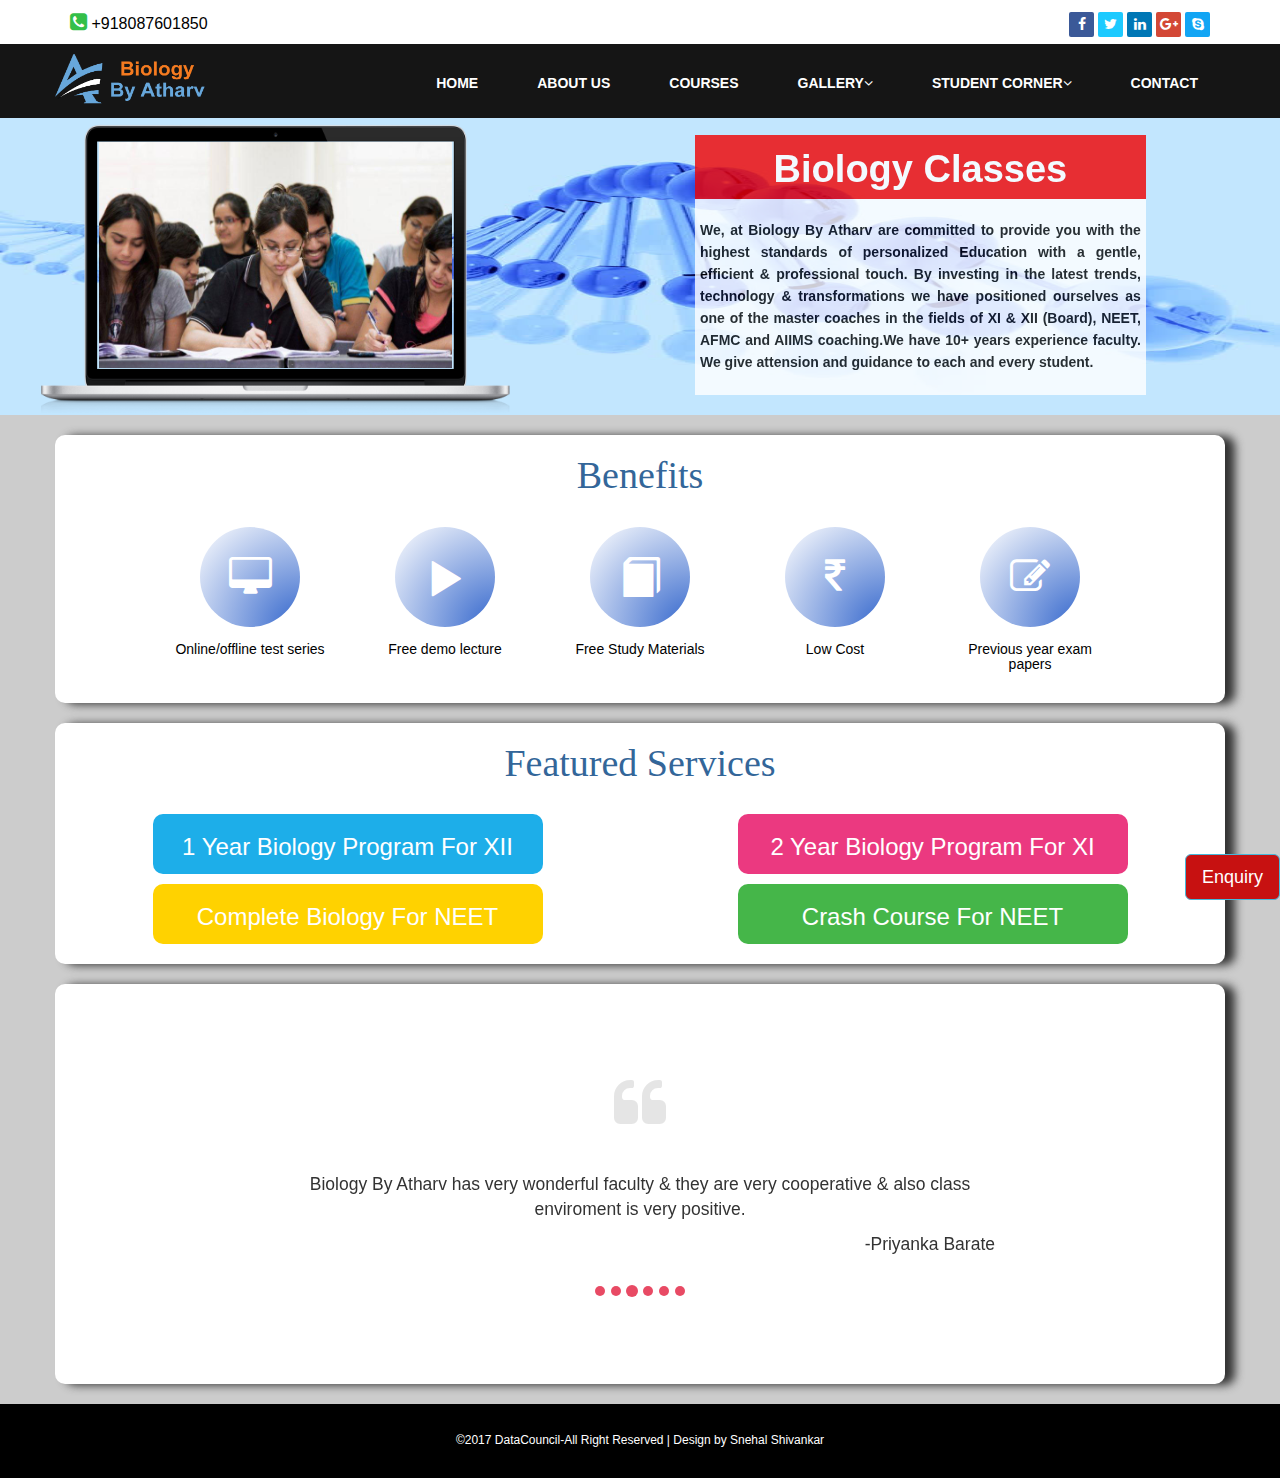
<file: index.html>
<!DOCTYPE html>
<html lang="en">
<head>
    
    
    
    <meta charset="utf-8">
    <meta name="description" content="NEET Biology Classes in Pune">
    <meta name="keywords" content="NEET, Biology, NEET classes in Pune, Best NEET classes in Pune,best neet coaching in India,12th science classes in pune,IIT jee, biology classes, biology classes in Pune,biology classes for neet, biology classes in kothrud,biology classes in karvenagar, biology classes in warje">
    <meta name="author" content="Snehal Shivankar">
    <meta name="viewport" content="width=device-width, initial-scale=1.0">
    
    
    
       <script src="https://ajax.googleapis.com/ajax/libs/jquery/3.2.1/jquery.min.js"></script>
     <script src="js/jquery-3.2.1.min.js"></script>
    
         <script src="js/bootstrap.min.js"></script>
   
    
 
    
    <link href="css/animate.min.css" rel="stylesheet">
    <script src="js/wow.js" type="text/javascript"></script>
    <script src="news.js.download" type="text/javascript"></script>
    
    
      
    
    
    
    <script>
    new WOW().init();
       
       $(function(){
  $("#header").load("header.html"); 
    $("#footer").load("footer.php"); 
  
});
    
    
    $(document).ready(function(){
			$('.tab_content ul').totemticker({
				row_height	:	'114px',
				next		:	'#ticker-next',
				previous	:	'#ticker-previous',
				stop		:	'#stop',
				start		:	'#start',
				mousestop	:	true,
				speed 		:	800,
                stopmouse	:	true,
			});
		});

$(document).ready(function(){
			$('.kw ul').totemticker({
				row_height	:	'280px',
				next		:	'#ticker-next',
				previous	:	'#ticker-previous',
				stop		:	'#stop',
				start		:	'#start',
				mousestop	:	true,
				speed 		:	800,
				interval	:	5000,
                stopmouse	:	true,
                
			});
		});
    
</script>
    
       
    <link href="css/bootstrap.min.css" rel="stylesheet">
    <link href="css/mystyle.css" rel="stylesheet">
   
 

    
<style>
.mySlides {display:none;
    height: 226px;}

</style>
    
    
    
  <meta name="google-site-verification" content="EuPQdGoJwHeLOoYFPlSO5xxCFGD9VqarzdTiAEDo59A" />
    <title>Biology Classes in Pune</title>  
      
</head>

<body>

    <header id="header" ></header>
    
    <!--.....................................corosal.................................-->
      

    <div class="container-fluid banner" style="background-image:url(img/back.jpg); background-size:100% 100%;" >
     
      <div class="rtbanner col-sm-5">
            <div class="rt" style="background-image:url(images/mac-laptop.png); background-size:100% 100%;">
             
                    <div class="inn" >
                        <img class="mySlides" src="img/img1.jpg" style="width:100%">
                        <img class="mySlides" src="img/im2.jpg" style="width:100%">
                        <img class="mySlides" src="img/im3.jpg" style="width:100%">
                    
                     </div>
               
          
                
            </div>
            
     
        </div>
        <div class="col-sm-5 kw-m col-lg-offset-1">
            <div class="kw">
                <ul style="overflow: hidden;">
                    
                        <li style="margin-top: 0px; background-color:white; filter: opacity(.8);-webkit-filter: opacity(.8); -moz-filter:opacity(.8); ">
                            <h2><strong>Biology Classes </strong></h2>
                            <p><b>We, at Biology By Atharv are committed to provide you with the highest standards of personalized Education with a gentle, efficient & professional touch. By investing in the latest trends, technology & transformations we have positioned ourselves as one of the master coaches in the fields of XI & XII (Board), NEET, AFMC and AIIMS coaching.We have 10+ years experience faculty. We give attension and guidance to each and every student.</b></p>
                        </li>
                    
                        <li style="margin-top: 0px; background-color:white; filter: opacity(.8);-webkit-filter: opacity(.8); -moz-filter:opacity(.8); ">
                            <h2><strong>We Believe In You</strong> </h2>
                            <p><b>We don't discriminate students just because of their grades rather we beleive if proper guidance and teaching is given and student is dedicated enough towards his/her studies then they can achive the goal they  aim for.
                            </b></p>
                        </li>
                    
                        <li style="margin-top: 0px; background-color:white; filter: opacity(.8);-webkit-filter: opacity(.8); -moz-filter:opacity(.8); ">
                            <h2><strong>Our Motivation</strong></h2>
                            <p><b>Biology By Atharv is beyond a coaching institute trying to motivate students to brighten their future. We understand parent's worries about their child's future and putting our best possible efforts to relieve parents from sleepless nights. We motivate our students every day through various activities and that is the reason behind our student's success.</b> </p>
                        </li>
                        
                        <li style="margin-top: 0px; background-color:white; filter: opacity(.8);-webkit-filter: opacity(.8); -moz-filter:opacity(.8); ">
                                <h2><strong>NEET Classes</strong></h2>
                                <p><b>Biology By Atharv is one of the best NEET coaching center in Pune. We provide special batches for the students who aim for medical. we provide all the neccessary materials & conduct regular test series.</b></p>
                        </li>
                    
                    
                        <li style="margin-top: 0px; background-color:white; filter: opacity(.8);-webkit-filter: opacity(.8); -moz-filter:opacity(.8); ">
                            <h2><strong>Crash course</strong></h2>
                            <p><b>This crash course tenure is designed as a fast pace program refresher module for revision and high-quality practice. All sessions of Crash course program will put more focus on concept revision skills. This tenure will also consist of a lot of  Periodic assessment tests to ensure continuous improvement and final success.</b></p>
                        </li>
                    
                    
                        <li style="margin-top: 0px; background-color:white; filter: opacity(.8);-webkit-filter: opacity(.8); -moz-filter:opacity(.8); ">
                            <h2><strong>Specialities</strong></h2>
                            <p><b>To deliver quality education to the students at affordable rates.<br><br>
    To formulate Perfect education programs for the students to stimulate their continuous betterment.<br><br>
    
    To organize motivating programs by incorporating the latest ideas and features to help students achieve their goals.</b></p>
                        </li>
                        
                    
                        
                </ul>
            </div>  
        </div>
     
       
        
        
    </div>


        
    
    

        
           
    
    <!--...........................Benefits...................-->
    
    <div class="container text-center mycontainer" >
        <h2  class="wow fadeInDown">Benefits</h2><br>
         <div class="row">
            <div class="col-sm-2 col-sm-offset-1  wow fadeInDown" data-wow-duration="1000ms" data-wow-delay="600ms">
                <div class="glyphicon-ring glyphicon-teal"> <i class="fa fa-desktop glyphicon-bordered"></i></div>
                <h5>Online/offline test series</h5>
            </div>
            
            <div class="col-sm-2  wow fadeInDown" data-wow-duration="1000ms" data-wow-delay="600ms">
                <div class="glyphicon-ring glyphicon-teal"><span class="glyphicon glyphicon-play glyphicon-bordered"></span></div>
                <h5>Free demo lecture</h5>
            </div>
           
        
    
            <div class="col-sm-2  wow fadeInDown" data-wow-duration="1000ms" data-wow-delay="600ms">
                <div class="glyphicon-ring glyphicon-teal"> <span class="glyphicon glyphicon-book glyphicon-bordered"></span></div>
                <h5>Free Study Materials</h5>
            </div>
            
            <div class="col-sm-2  wow fadeInDown" data-wow-duration="1000ms" data-wow-delay="600ms">
                <div class="glyphicon-ring glyphicon-teal"> <i class="fa fa-inr glyphicon-bordered"></i></div>
                <h5>Low Cost</h5>
            </div>
            
            <div class="col-sm-2  wow fadeInDown" data-wow-duration="1000ms" data-wow-delay="600ms">
                <div class="glyphicon-ring glyphicon-teal"><i class="fa fa-pencil-square-o glyphicon-bordered"></i></div>
                <h5>Previous year exam papers</h5>
            </div>
        
       
      </div>
    </div>
    
    
     <!--...........................Features...................-->
     <div class="container text-center mycontainer" >
        <h2 class="wow fadeInDown">Featured Services</h2><br>
        <div class="row">
            <div class="b-blue b-square col-sm-4 col-sm-offset-1 wow fadeInDown" data-wow-duration="1000ms" data-wow-delay="600ms">
                <h3>1 Year Biology Program For XII</h3>
            </div>
        
            <div class="b-square b-pink col-sm-4 col-sm-offset-2 wow fadeInDown" data-wow-duration="1000ms" data-wow-delay="600ms">
                <h3>2 Year Biology Program For XI</h3>
            </div>
        </div>
         
        <div class="row m">
            <div class=" b-square b-lemon col-sm-4 col-sm-offset-1 wow fadeInDown" data-wow-duration="1000ms" data-wow-delay="600ms">
                <h3>Complete Biology For NEET</h3>
            </div>
        
            <div class="b-square b-green col-sm-4 col-sm-offset-2 wow fadeInDown" data-wow-duration="1000ms" data-wow-delay="600ms">
                <h3>Crash Course For NEET</h3>
            </div>
        </div>
     
     </div>   
         

         
    <!--...........................Testimonial...................-->
     <div class="container text-center mycontainer test"  >
          <h2 class="wow fadeInDown">Student Testimonials</h2><br>
         <div class="row">
			<div class="col-md-8 col-md-offset-2">
                <div class="quote"><i class="fa fa-quote-left fa-4x"></i></div>
				<div class="carousel slide" id="fade-quote-carousel" data-ride="carousel" data-interval="3000" >
				  <!-- Carousel indicators -->
                  <ol class="carousel-indicators">
				    <li data-target="#fade-quote-carousel" data-slide-to="0"></li>
				    <li data-target="#fade-quote-carousel" data-slide-to="1"></li>
				    <li data-target="#fade-quote-carousel" data-slide-to="2" class="active"></li>
                    <li data-target="#fade-quote-carousel" data-slide-to="3"></li>
                    <li data-target="#fade-quote-carousel" data-slide-to="4"></li>
                    <li data-target="#fade-quote-carousel" data-slide-to="5"></li>
				  </ol>
				  <!-- Carousel items -->
				  <div class="carousel-inner">
				    <div class="active item">
                        
				    	<blockquote>
				    		<p>Biology By Atharv has very wonderful faculty & they are very cooperative & also class enviroment is very
                            positive.</p>
                            <p style="float:right">-Priyanka Barate</p>
				    	</blockquote>	
				    </div>
				    <div class="item">
                        
				    	<blockquote>
				    		<p>I am extremely grateful to Atharv sir for their excellent guidance & brilliant teaching which helped me in achieving success at NEET 2016.</p>
                            <p style="float:right">-Sakshi Batra</p>
				    	</blockquote>
				    </div>
				    <div class=" item">
                       
				    	<blockquote>
				    		<p>I really get motivated by the Atharv sir. The best thing is sir solved each n every problem of students. He suggested how to study n how v can do THE BEST</p>
                            <p style="float:right">-Amol Pandey</p>
				    	</blockquote>
				    </div>
                    <div class="item">
                       
    			    	<blockquote>
				    		<p>It was a great experience for me to learn in this class. Faculties here are very cordial & helped in developing my skills and boosting my confidance.</p>
                            <p style="float:right">-Yog Mahajan</p>
				    	</blockquote>
				    </div>
                    <div class="item">
                        
    			    	<blockquote>
				    		<p>I am not good in studies although after coming in Biology By Atharv for excellence I am learning new things day
                                by day for that I will thanks teachers for making studies so simple and easy.</p>
                            <p style="float:right">-Sneha Patil</p>
				    	</blockquote>
				    </div>
                    <div class="item">
                        
    			    	<blockquote>
				    		<p>I am really happy to be a part of Biology By Atharv as it has changed my attitude towards learning.I am grateful to the Biology By Atharv faculty members for giving me knowledge and support throughout the two years .</p>
                            <p style="float:right">-Pooja Patel</p>
				    	</blockquote>
				    </div>
				  </div>
				</div>
			</div>							
		</div>
         
       
     </div>
         
     <!--...........................footer..................-->
    <footer id="footer"></footer>
         

         
        
             
             

    
    
    
    
   <!--laptop slider-->
    <script>
var myIndex = 0;
carousel();

function carousel() {
    var i;
    var x = document.getElementsByClassName("mySlides");
    for (i = 0; i < x.length; i++) {
       x[i].style.display = "none";  
    }
    myIndex++;
    if (myIndex > x.length) {myIndex = 1}    
    x[myIndex-1].style.display = "block";  
    setTimeout(carousel, 2000); // Change image every 2 seconds
}
</script>
                       
     


    
   

    </body>
</html>
</file>
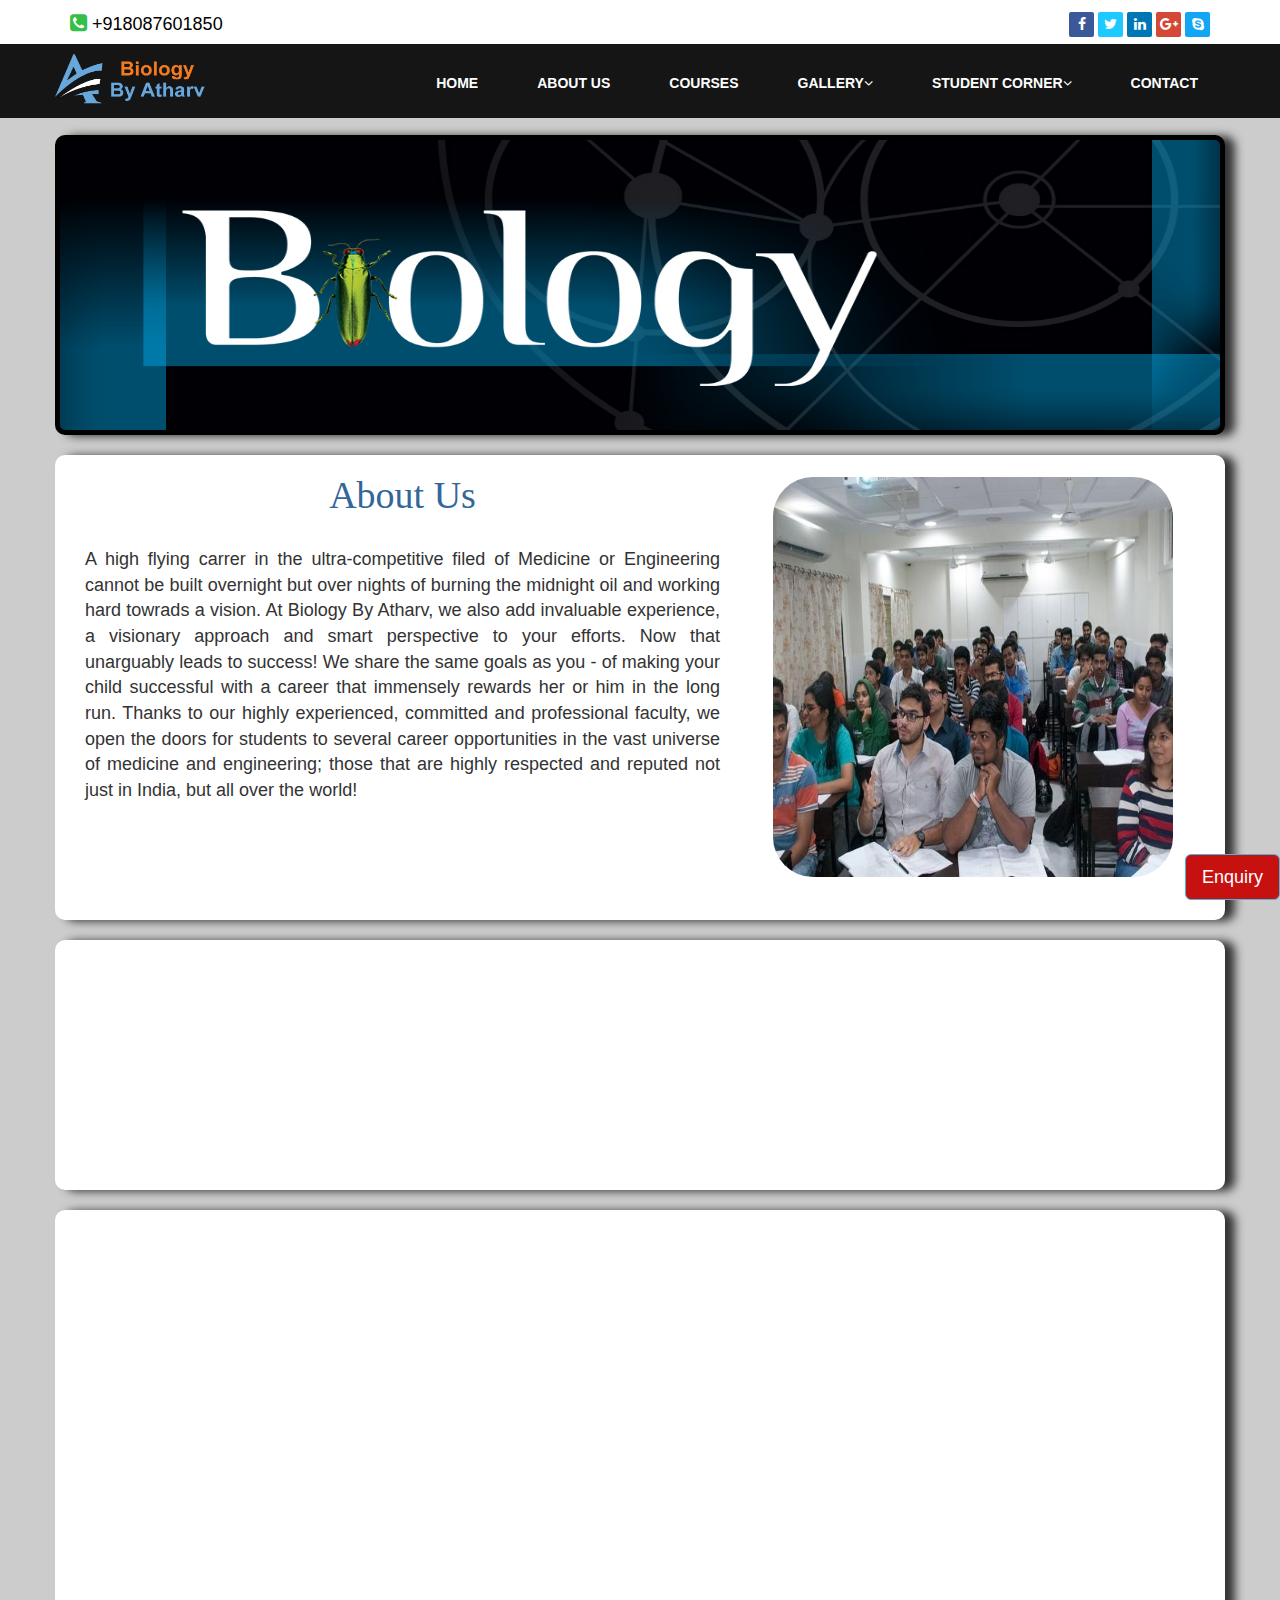
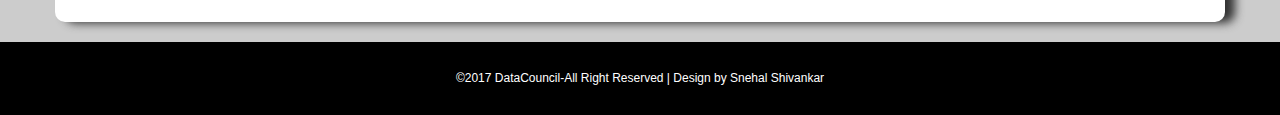
<file: biology-classes-about-us.html>
<!DOCTYPE html>
<html lang="en">
<head>
    
     
    <meta charset="utf-8">
    <meta name="description" content="NEET Biology Classes in Pune">
    <meta name="keywords" content="NEET, Biology, NEET classes in Pune, Best NEET classes in Pune,best neet coaching in India,12th science classes in pune,IIT jee, biology classes, biology classes in Pune,biology classes for neet, biology classes in kothrud,biology classes in karvenagar, biology classes in warje">
    <meta name="author" content="Snehal Shivankar">
    <meta name="viewport" content="width=device-width, initial-scale=1.0">
    
    
      
     <link href="css/bootstrap.min.css" rel="stylesheet">
    <link href="css/mystyle.css" rel="stylesheet">
    
     
    
    <script src="https://ajax.googleapis.com/ajax/libs/jquery/3.2.1/jquery.min.js"></script>
    
     <script src="js/bootstrap.min.js"></script>
    
     
    
    <link href="css/animate.min.css" rel="stylesheet">
    <script src="js/wow.js" type="text/javascript"></script>
    <link rel="stylesheet" href="css/prettyPhoto.css">

     <script src="news.js.download" type="text/javascript"></script>
    
    <style>
        .mycontainer{
    margin-top:20px;
    padding-bottom: 20px;
    background-color:white;
    border-radius: 10px;
    box-shadow: 10px 1px 10px;
}
        p{
            margin-left:5%; margin-right:5%; text-align:justify;font-size:18px;
        }
        

        
    </style>
   
<script>
              new WOW().init();
$(function(){
  $("#header").load("header.html"); 
    $("#footer").load("footer.php"); 
  
});
               
$(document).ready(function(){
			$('.tab_content ul').totemticker({
				row_height	:	'114px',
				next		:	'#ticker-next',
				previous	:	'#ticker-previous',
				stop		:	'#stop',
				start		:	'#start',
				mousestop	:	true,
				speed 		:	800,
			});
		});

$(document).ready(function(){
			$('.kw ul').totemticker({
				row_height	:	'280px',
				next		:	'#ticker-next',
				previous	:	'#ticker-previous',
				stop		:	'#stop',
				start		:	'#start',
				mousestop	:	false,
				speed 		:	800,
				interval	:	500,
			});
		});

    </script>
    
    
    
    
    
<style>
.mySlides {display:none;
    height: 226px;}

</style>
    
    
  <meta name="google-site-verification" content="EuPQdGoJwHeLOoYFPlSO5xxCFGD9VqarzdTiAEDo59A" />
    <title>Biology Classes in Karvenagar</title>  
  
      
</head>

<body>

    <header id="header" >
        <meta charset="utf-8">
  <meta name="viewport" content="width=device-width, initial-scale=1">
    
    
    
    
    </header>
    
      <div class="container mycontainer" style="background-image:url(img/about.jpeg);background-size:100% 100%; height:300px; margin-top:20px;border:5px solid black; " >
    
            
    
    
      </div>
    
    
    
    
  
    
    
    <!--...........................About Us...................-->

    
    
     <div class="container text-center mycontainer "  >
         <div class="col-sm-7">
        <h2  class="wow fadeInDown">About Us</h2><br>
         <p class="wow fadeInDown" data-wow-duration="1000ms" data-wow-delay="1000ms" >A high flying carrer in the ultra-competitive filed of Medicine or Engineering cannot be built overnight but over nights of burning the midnight oil and working hard towrads a vision. At Biology By Atharv, we also add invaluable experience, a visionary approach and smart perspective to your efforts. Now that unarguably leads to success!
We share the same goals as you - of making your child successful with a career that immensely rewards her or him in the long run. Thanks to our highly experienced, committed and professional faculty, we open the doors for students to several career opportunities in the vast universe of medicine and engineering; those that are highly respected and reputed not just in India, but all over the world! </p>
        
       </div>
         <div class="col-sm-5">
             
             <img src="img/photo/006.jpg" style="width:400px; height:400px; margin:5%;border-radius:40px;" class="wow fadeInRight" data-wow-duration="1000ms" data-wow-delay="1000ms">
         
         
         
         </div>
      
    </div>
    
    
    
    
     <!--...........................Vision...................-->

    
    
     <div class="container text-center mycontainer" >
         <div class="myleft col-sm-6" >
        <h2  class="wow fadeInDown">Our Vision</h2><br>
         <p class="wow fadeInDown" data-wow-duration="1000ms" data-wow-delay="1000ms">We nurture the great vision of becoming India's most recognized and premier institute of learning in our chosen fields. We aim to break the conventional barriers to learning by offering innovative, inspiring, qualitative and immensely cost-effective education to one and all.  </p>
        
       </div>
          <!--...........................Mission...................-->
         
        <div class="myrt col-sm-offset-1">
            <h2  class="wow fadeInDown" data-wow-delay="1500ms" >Our Mission</h2><br>
         <p class="wow fadeInDown" data-wow-duration="1000ms" data-wow-delay="2000ms">Our single-minded focus and mission is all about creating successful professionals in Medicine. We also want them to embark upon an illustrious journey with their technological innovations and define the future of our nation.</p>
            
        </div>
        
      
    </div>
    
    
    
    <!--.................teaching methodology for neet................-->
    
    
       
     <div class="container text-center mycontainer" >
         <h2  class="wow fadeInDown"  data-wow-delay="2100ms">Our Teaching Methodology</h2><br>
        
         <div class="myleft col-sm-6"  >
            <div class="wow fadeInDown" data-wow-delay="2200ms" style="border:5px solid yellow;border-radius:20px; height:300px;" >
                <h3  style="text-align:left;margin-left:5%;color:green;">For 12<sup>th</sup> Board</h3><br>
                    <ul type= "disc" style="font-size:18px; text-align:left;">
                        <li>Complete coverage of Biology Board Syllabus.</li>
                        <li>Comprehensive study material as per the Board of student's school/junior college .</li>
                        <li>CBSE,State Board textbook discussion.</li>
                        <li>Focus on techniqes to attempt board test paper in a systematic way.</li>
                        <li>Regular lectures and doubt sessions.</li>
                    </ul>
            </div>
        </div>
          
        <div class="myrt col-sm-6 ">
            <div class="wow fadeInDown" style="border:5px solid yellow;border-radius:20px; height:300px;" data-wow-delay="2400ms" >
                <h3  style="text-align:left;margin-left:5%;color:green;">For NEET</h3><br>
                     <ul type= "disc" style="font-size:18px; text-align:left;">
                        <li>Concept building through theory and illustration.</li>
                        <li>Individual problem solving sessions.</li>
                        <li>Daily practice problem sheets.</li>
                        <li>Balancing Boards and NEET studies.</li>
                        <li>Smaller batch size of 15-20 students.</li>
                    </ul>
            </div>
        </div>
        
      
    </div>
    
    

    

    
    
    
    
     <!--...........................footer..................-->
    <footer id="footer"></footer>
    
    




         
         
         
         

         

    
    
                       
     


    
    
    
    
   
    


    </body>
</html>
</file>
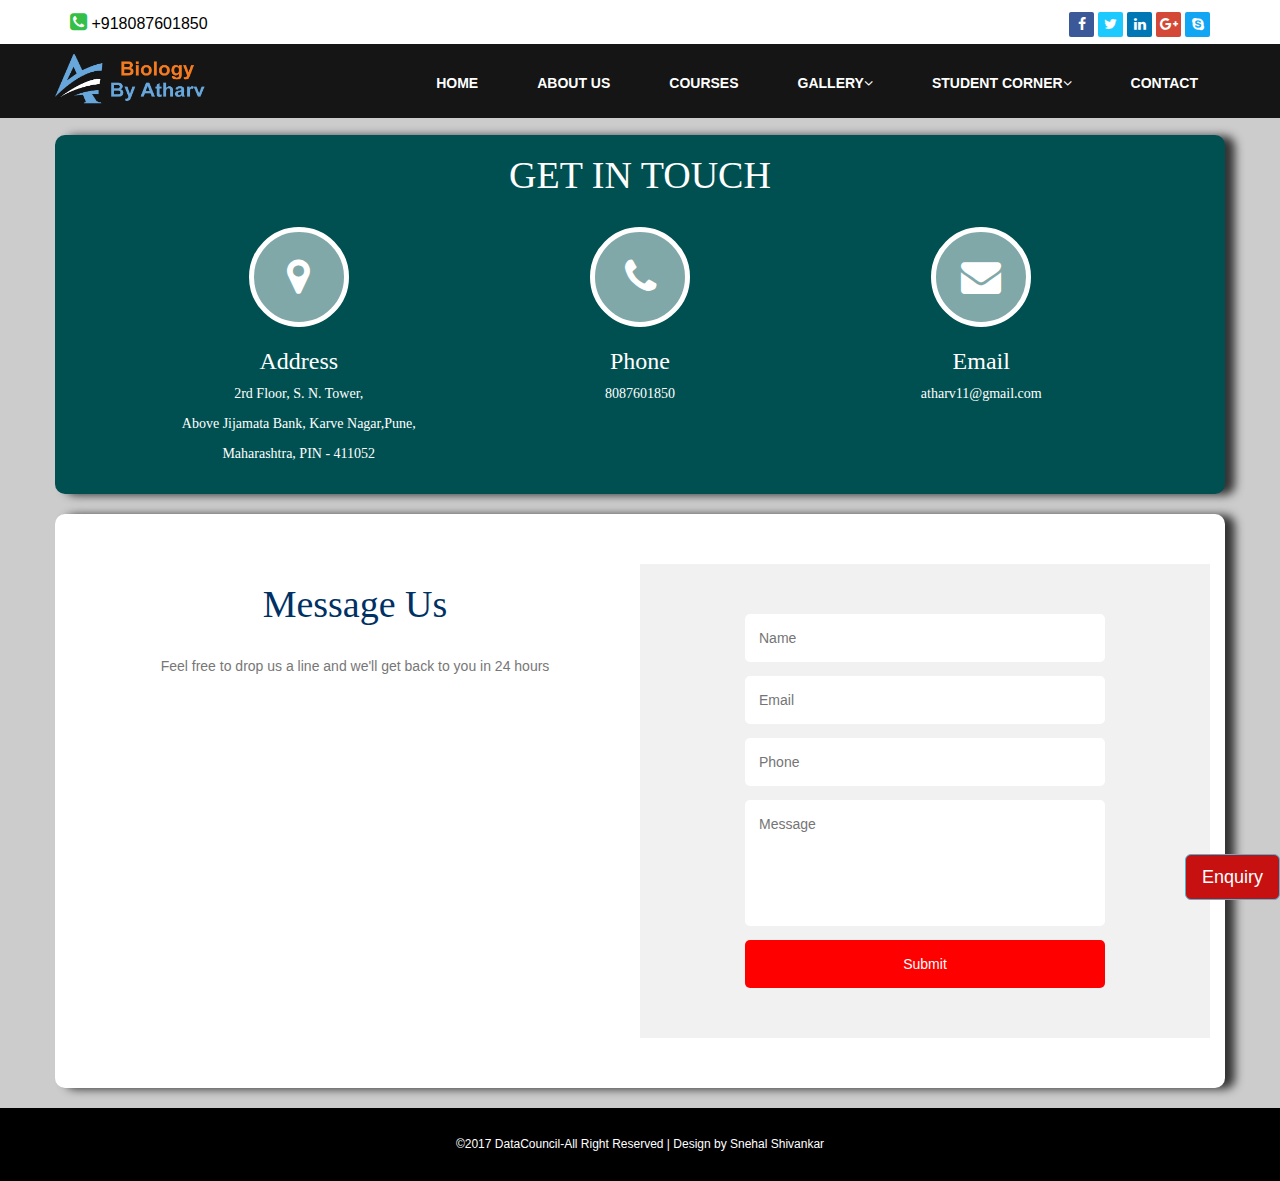
<file: biology-classes-contact-us.html>
<!DOCTYPE html>
<html lang="en">
<head>
    
    <meta charset="utf-8">
    <meta name="description" content="NEET Biology Classes in Pune">
    <meta name="keywords" content="NEET, Biology, NEET classes in Pune, Best NEET classes in Pune,best neet coaching in India,12th science classes in pune,IIT jee, biology classes, biology classes in Pune,biology classes for neet, biology classes in kothrud,biology classes in karvenagar, biology classes in warje">
    <meta name="author" content="Snehal Shivankar">
    <meta name="viewport" content="width=device-width, initial-scale=1.0"> 
    
        <link href="css/bootstrap.min.css" rel="stylesheet">
        <link href="css/mystyle.css" rel="stylesheet">
    
        <script src="https://ajax.googleapis.com/ajax/libs/jquery/3.2.1/jquery.min.js"></script>
        <script src="js/jquery-3.2.1.min.js"></script>
    
        <script src="js/bootstrap.min.js"></script>
       
    
 
    
    <link href="css/animate.min.css" rel="stylesheet">
    <link href="css/font-awesome.min.css">
    <script src="js/wow.js" type="text/javascript"></script>
    <script src="news.js.download" type="text/javascript"></script>
    
    
    
    
    
    
    <script>
    new WOW().init();
       
       $(function(){
  $("#header").load("header.html"); 
    $("#footer").load("footer.php"); 
  
});
    
    
    
</script>
    
       
    
   
 

    
<style>
.mySlides {display:none;
    height: 226px;}
    
    
</style>
    
    
    
 <meta name="google-site-verification" content="EuPQdGoJwHeLOoYFPlSO5xxCFGD9VqarzdTiAEDo59A" />
    <title>Biology Classes in Kothrud</title>   
      
</head>

<body>

    <header id="header" ></header>
    
    
    <!--..............................banner.................................-->
    
  
    <!--...........................Get in touch...................-->
    
    <div class="container text-center contactcontainer" >
        <h2  class="gfont wow fadeInDown">GET IN TOUCH</h2><br>
         <div class="row">
            <div class="col-sm-3 col-sm-offset-1 wow fadeInDown" data-wow-duration="1000ms" data-wow-delay="600ms">
                <div class="glyphicon-ring-color glyphicon-pink"> <i class="fa fa-map-marker glyphicon-bordered-color" ></i></div>
                <h3 class="gfont wow fadeInDown" data-wow-duration="1000ms" data-wow-delay="700ms">Address</h3>
                <p class="gfont wow fadeInDown" data-wow-duration="1000ms" data-wow-delay="700ms">2rd Floor, S. N. Tower,</p> 
                <p class="gfont wow fadeInDown" data-wow-duration="1000ms" data-wow-delay="700ms">Above Jijamata Bank, Karve Nagar,Pune,</p>
                 <p class="gfont wow fadeInDown" data-wow-duration="1000ms" data-wow-delay="700ms">Maharashtra, PIN - 411052</p>
            </div>
            
            <div class="col-sm-4 wow fadeInDown" data-wow-duration="1000ms" data-wow-delay="600ms">
                <div class="glyphicon-ring-color glyphicon-green"><span class="fa fa-phone glyphicon-bordered-color"></span></div>
                  <h3 class="gfont wow fadeInDown" data-wow-duration="1000ms" data-wow-delay="700ms">Phone</h3>
                   <p class="gfont wow fadeInDown" data-wow-duration="1000ms" data-wow-delay="700ms">8087601850</p>
            </div>
             
             <div class="col-sm-3 wow fadeInDown" data-wow-duration="1000ms" data-wow-delay="600ms">
                <div class="glyphicon-ring-color glyphicon-yellow"><span class="fa fa-envelope glyphicon-bordered-color"></span></div>
                  <h3 class="gfont wow fadeInDown" data-wow-duration="1000ms" data-wow-delay="700ms">Email</h3>
                  <p class="gfont wow fadeInDown" data-wow-duration="1000ms" data-wow-delay="700ms">atharv11@gmail.com</p>
                 
                 
            </div>
         </div>
        
    </div>
    
    
    <!--...........................Message Us...................-->
    
    <div class="container text-center mycontainer ">
        <div style="margin-top:50px;">
            <div class="col-sm-6">
                <h2  class="wow fadeInDown" style="color:#003164;" data-wow-delay="700ms">Message Us</h2><br>
                <p class="wow fadeInDown" data-wow-duration="1000ms" data-wow-delay="1000ms" style="color:#777777;">Feel free to drop us a line and we'll get back to you in 24 hours</p>
                <div style="margin-top:45px;" class="wow slideInLeft" data-wow-duration="1000ms" data-wow-delay="100ms">
                <iframe src="https://www.google.com/maps/embed?pb=!1m18!1m12!1m3!1d3783.9164337233033!2d73.818708314378!3d18.4874440750128!2m3!1f0!2f0!3f0!3m2!1i1024!2i768!4f13.1!3m3!1m2!1s0x3bc2bfe7240fb59f%3A0x8d269cc1f63f967f!2sNEET+BIOLOGY+CLASSES+PUNE!5e0!3m2!1sen!2sin!4v1495897985953" width="100%" height="320px;" frameborder="0" style="border:0" allowfullscreen></iframe> 
                    
                    
                </div>
                
            </div>
            <div class="cf col-sm-6 wow slideInRight" data-wow-duration="1000ms" data-wow-delay="700ms">
                <form name="myform" action="mail.php"n method="post" class="col-sm-offset-2 " onsubmit="return dn()">
                    <div class="fd">
                        <input id="Name" type="text" name="cname" autocomplete="off" Placeholder="Name" required>
                        <input   id="Email" type="email" type="text" name="cemail" autocomplete="off" Placeholder="Email" required>
                        
                        <input id="Phone" pattern="[7-9]{1}[0-9]{9}"  type="text" name="cphone" autocomplete="off" Placeholder="Phone"  maxlength="10" onkeypress='return event.charCode >= 48 && event.charCode <= 57' required>
                    
                        <textarea name="cmsg" Placeholder="Message"></textarea>
                    </div>  
                    <input type="submit" value="Submit" id="input-submit" >
                   
                </form>
                
                
                    
                              
                                  
                                    
                         
               
            </div>
        </div>
        
    </div>
    

         
     <!--...........................footer..................-->
    <footer id="footer"></footer>
         

         
        
      <script>
function dn() {

    
     var name = document.getElementById("Name").value;
   
    if(name == "" ){
        alert("All fields are required!");
        return false;
    }

    else {
        alert("Thank you! Your message has been sent successfully.");
    }
}
</script>       
             

     
    
   
    
   
    
   

    </body>
</html>
</file>
<file: css/mystyle.css>
body{
    margin:0px;
    background-color:#CCCCCC;
     padding-top: 115px; 
}

@media screen and (min-width: 768px) and (max-width:991px) {
 body{
  
    padding-top:230px; 
}


}


/*.....................topbar......................*/
.fa-phone-square{
    color:#34bf49;
    font-size: 20px;
}



.top-bar {
  padding: 10px 0;
  background:white;//#CCCCCC;//#191919;//black;//
  border-bottom: 1px solid #222;
  line-height: 28px;
   
}

.top-number{
  color: #000;
    font-size: 16px;
}

@media screen and (max-width: 550px) and (min-width: 280px) {
    
    .fa-phone-square{
    font-size: 16px;
     }
   .top-number{
    font-size: 13px;
   }
}

.top-number p{
  margin: 0
}

.social{
  text-align: right;
}

.social-share{
 display: inline-block;
 list-style: none;
 padding: 0;
 margin: 0;
}

ul.social-share li {
  display: inline-block;
}

ul.social-share li a {
  display: inline-block;
  color: #fff;
  
  width: 25px;
  height: 25px;
  line-height: 25px;
  text-align: center;
  border-radius: 2px;
}

@media screen and (max-width: 550px) and (min-width: 280px) {
    
  ul.social-share li a {
  
  width: 18px;
  height: 18px;
 
}

}




ul.social-share li .a1{
    background:#3b5998;
}
ul.social-share li .a2{
    background:#1dcaff;
}
ul.social-share li .a3{
    background:#0077B5;
}
ul.social-share li .a4{
    background:#D34836;
}
ul.social-share li .a5{
    background:#12A5F4;
}
ul.social-share li a:hover {
  background: gray;
  color: #fff;
}



.navbar-brand {
  padding: 0;
  margin:0;
}

.navbar {
     
  border-radius: 0;
  margin-bottom: 0;
  background:#151515;//#3b5998; //
 // padding: 15px 0;
  padding-bottom: 0;
   
}
.abc{
    top:44px;
   
}
.navbar-right {
    margin-top: 10px;
}




 .navbar-nav{
  margin-top: 12px;
 }

.navbar-nav>li{
  margin-left: 35px;
  padding-bottom: 18px;
}

.navbar-inverse .navbar-nav > li > a {
  padding: 5px 12px;
  margin: 0;
  border-radius: 3px;
  color: #fff;
  text-transform: uppercase;
  line-height: 24px;
  display: inline-block;
     font-weight: 900;
}

.navbar-inverse .navbar-nav > li > a:hover{
	background-color:skyblue;
    border-radius: 50px;
  //color: #fff;
    
    
}

.navbar-inverse {
  border: none;
}


.navbar-inverse .navbar-nav > .active > a,
.navbar-inverse .navbar-nav > .active > a:hover,
.navbar-inverse .navbar-nav > .active > a:focus,
.navbar-inverse .navbar-nav > .open > a,
.navbar-inverse .navbar-nav > .open > a:hover,
.navbar-inverse .navbar-nav > .open > a:focus {
  background-color: skyblue;
    border-radius: 50px;
  color: #fff;
}

.navbar-inverse .navbar-nav .dropdown-menu {
  background-color: rgba(0,0,0,.85);
  -webkit-box-shadow: 0 3px 8px rgba(0, 0, 0, 0.125);
  -moz-box-shadow: 0 3px 8px rgba(0, 0, 0, 0.125);
  box-shadow: 0 3px 8px rgba(0, 0, 0, 0.125);
  border: 0;
  padding: 0;
  margin-top: 0;
  border-top: 0;
  border-radius: 0;
  left: 0;
    text-transform: uppercase;
     
}
.navbar-inverse .navbar-nav .stud{
    width:400px;
}

.navbar-inverse .navbar-nav .dropdown-menu:before{
  position: absolute;
  top:0;
}

.navbar-inverse .navbar-nav .dropdown-menu > li > a {
  padding: 8px 15px;
  color: #fff;font-weight: 900;
}





.dropdown:hover .dropdown-menu {
    display: block;
}

/*
@media screen and (min-width: 320px) and (max-width:767px){
    .dropdown:hover .dropdown-menu {
    display: none;
}
 .navbar-inverse .navbar-nav .dropdown-menu {
    display: block !important;
}
    
    
    
}   */






.navbar-inverse .navbar-nav .dropdown-menu > li:hover > a,
.navbar-inverse .navbar-nav .dropdown-menu > li:focus > a,
.navbar-inverse .navbar-nav .dropdown-menu > li.active > a {
  background-color:skyblue;
  border-radius: 50px;
  color: #fff;
}



.navbar-inverse .navbar-nav .dropdown-menu > li.divider {
  background-color: transparent;
}

.navbar-inverse .navbar-collapse,
.navbar-inverse .navbar-form {
  border-top: 0;
  padding-bottom: 0;
}

    
    
    
    
    
/*..........................corosal.......................*/
    

.banner{
    height: auto;
    width: 100%;
    
 
}


.kw_m{    
    padding:20px 0 0 20px;
    
}





.kw{width:100%;  height:280px; overflow:hidden;}


.kw ul{
    list-style: none;
    
    
}

.kw ul li{ height:300px;text-align: center; 
   }

@media screen and (max-width: 960px) and (min-width: 280px) {
    
   .kw{width:100%;  height:520px; overflow:hidden;margin-bottom: 10px; margin-left:-20px;}  
    .kw ul li{width:100%;  height:510px;background: rgb(255, 255, 255,0.8);text-align: center; }
   // padding:20px 0 20px 0px;// T R B L
    
}



.kw ul li h2{font-family:Arial, Helvetica, sans-serif; font-size:38px; color:#fff; font-weight:normal; padding:14px 0 8px 0;background:#f00000; }



.kw ul li h3{ font-family:Arial, Helvetica, sans-serif; font-size:16px; font-weight:bold; color:#404040; line-height:22px;}



.kw ul li p{ font-size:14px; line-height:22px; 
    color:#000000; padding:10px 0 11px 0; margin: 5px; text-align: justify;}//#eb3980; 



.kw ul li a{ font-size:12px; font-weight:bold; color:#FFF; display:block; background-color:#255382; width:50px; height:24px; text-align:center; line-height:24px;}



.kw ul li a:hover{background-color:#143f6a;}

.rt{
 height: 300px;
width:100%;
  }


.inn{
   height: 226px;
   width: 72%;
 //background-color: bisque;
    position: relative;
    left:14%;
    top:9%;
}

/*.................container............................*/

.mycontainer{
    margin-top:20px;
    padding-bottom: 20px;
    background-color:white;
    border-radius: 10px;
    box-shadow: 10px 1px 10px;
}



/*..................benefits......................*/



.glyphicon-ring {
  width: 100px;
  height: 100px;
  border-radius: 50%;
  color: white;
  display: inline-table;
  text-align: center;
}

.glyphicon-ring .glyphicon-bordered {
  font-size: 20px;
  vertical-align: middle;
  display: table-cell;
    
}
/**WITH AN ADDED BACKGROUND COLOR**/
h5{
    color: black;
}

h2{
   font-family: 'Tangerine', serif;font-size:38px; color:#336699; font-weight:normal;
}

.glyphicon.glyphicon-book, .fa.fa-inr, .glyphicon.glyphicon-play{
    font-size: 40px;
}
.fa.fa-pencil-square-o, .fa.fa-desktop{
    font-size: 40px;
}



.glyphicon-teal {
   background: radial-gradient(circle at 100px 100px, #3366CC, #fff);//background-color:lightcoral;
  color: white;
}
.glyphicon-teal:hover {
   background:radial-gradient(circle at 100px 100px, lightcoral, #fff);//background-color:lightcoral;
    
}

/*..................features......................*/


.b-blue {
    background-color:#1daee9;
}
.b-pink{
     background-color:#eb3980;
}
.b-lemon{
     background-color:#ffd200;
}
.b-green{
    background-color: #45b649;
}
.b-square{
    height: 60px;
     border-radius: 10px;
    box-shadow: 10px 1px 10px;
    color: white;
     font-family:"Open Sans",sans-serif;
    
   
}
.b-blue:hover, .b-pink:hover{
    background-color: #5bd5a0;   
    
}

.m{
    margin-top: 10px;
}


/*........................ Testinomial.............................*/


.test{
    
    height: 400px;
}

  @media screen and (max-width: 960px) and (min-width: 280px) {
         .test{
    
    height: 500px;
           }

        }
    

.quote {
    color: rgba(0,0,0,.1);
    text-align: center;
    margin-bottom: 30px;
}

/*-------------------------------*/
/*    Carousel Fade Transition   */
/*-------------------------------*/

#fade-quote-carousel.carousel {
  padding-bottom: 60px;
}
#fade-quote-carousel.carousel .carousel-inner .item {
  opacity: 0;
  -webkit-transition-property: opacity;
      -ms-transition-property: opacity;
          transition-property: opacity;
}
#fade-quote-carousel.carousel .carousel-inner .active {
  opacity: 1;
  -webkit-transition-property: opacity;
   
      -ms-transition-property: opacity;
          transition-property: opacity;
}
#fade-quote-carousel.carousel .carousel-indicators {
  bottom: 10px;
}
#fade-quote-carousel.carousel .carousel-indicators > li {
  background-color: #e84a64;
  border: none;
}
#fade-quote-carousel blockquote {
    text-align: center;
    border: none;
}
#fade-quote-carousel .profile-circle {
    width: 100px;
    height: 100px;
    margin: 0 auto;
    border-radius: 100px;
}







/* Slick Slider */


 
h1 {
 
 width: 100%;
  text-align: center;
  margin-top:50px;
  color:hsla(360, 45%, 95%, .9);
 
  letter-spacing: .8em;
  font-size:2.5vw;
  font-weight: normal;
  opacity: .2;
  text-transform: uppercase;
  text-shadow: hsla(0, 45%, 5%, .3) 0 0 1px, hsla(360, 55%, 95%, .3) 0 -1px 2px,  hsla(0, 45%, 5%, .3) 0 -1px 2px, hsla(360, 55%, 95%, .3) 0 20px 15px;
  
}
section {
	width: 80%;
    margin: 70px auto;
   
}

/* Simple Slider */
.white-back{
	box-shadow: 0 2px 5px rgba(0,0,0,0.2);
	background-color: #ccffcc
}
.simple blockquote p {
	border-top: 1px solid #ccc;
	border-bottom: 1px solid #ccc;
	color: black;
	padding: 25px;
	font-size: 1.25em;
	font-style: italic;
	text-align: center;
}
.simple cite {
	font-size: 1em;
	float: right;
	font-style: normal;
	color: #1e528e;
}
.simple cite a {
	color: #2d91c2;
	font-style: italic;
	text-decoration: none;
	font-size:.85em;
}
.simple cite a:hover {
	color: #00B4CC;
}

/*..............footer...................*/
.my_button { position: fixed; bottom: 0px; right: 0px; }
.my_button {
   background-color: #c71111;
}





/*.....................................................................................................................................................................................................Contact...................................................................................................................................................................................................................................*/


.glyphicon-pink{
   background-color: rgba(255,255,255,0.5);//#F67480;
  color: white;
}

.glyphicon-green{
   background-color: rgba(255,255,255,0.5);//#00E4AA;
  color: white;
}

.glyphicon-yellow{
   background-color:rgba(255,255,255,0.5);//#EFC84A;
  color: white;
}

.glyphicon-pink:hover {
   background:radial-gradient(circle at 100px 100px, lightcoral, #fff);//background-color:lightcoral;
    
}


.glyphicon-ring-color {
  width: 100px;
  height: 100px;
  border-radius: 50%;
    border: 5px solid white;
  color: white;
  display: inline-table;
  text-align: center;
}

.glyphicon-ring-color .glyphicon-bordered-color {
  font-size: 40px;
  vertical-align: middle;
  display: table-cell;
    
}

.contactcontainer{
    margin-top:20px;
    padding-bottom: 20px;
    background-color:#005051;
    border-radius: 10px;
    box-shadow: 10px 1px 10px;
        font-family: "Oswald";
}

.glyphicon-ring-color.h3{
    color: white;
}

.gfont{
    color: white;
}



.cf{
        background-color:#f1f1f1;
        margin-bottom: 30px;
}
@media screen and (max-width: 960px) and (min-width: 280px) {
    
   .cf{
       margin-top: 10px;
       padding-top: 5px;
       padding-bottom: 5px;
}
}


.myform {
   width: 600px;
   text-align: center;
   margin: 10px auto;
  font-family: 'Merriweather', sans-serif;
  padding: 1em;

}



.fd{
    margin-top: 50px;
   
}




  input, textarea {
      
     border:0; outline:0;
     padding: 1em;
    border-radius:5px;
     display: block;
     width: 80%;
     margin-top: 1em;
     font-family: 'Merriweather', sans-serif;
     @include box-shadow(0 1px 1px rgba(black, 0.1));
     resize: none;
    
    &:focus {
       @include box-shadow(0 0px 2px rgba($red, 1)!important);
    }
  }


  
  #input-submit {
     color: white; 
     background-color:red;
     cursor: pointer;
     margin-bottom: 50px;
    
    &:hover {
       @include box-shadow(0 1px 1px 1px rgba(#aaa, 0.6)); 
    }
  }



  
  textarea {
      height: 126px;
  }
}














@media screen and (max-width: 960px) and (min-width: 280px) {
    
 

  

    .rt{
 height: 200px;
        width:250px;

  }
    .inn, .inn img{
   height: 150px;
    }
    
   

   
}
</file>
<file: css/prettyPhoto.css>
div.pp_default .pp_top,div.pp_default .pp_top .pp_middle,div.pp_default .pp_top .pp_left,div.pp_default .pp_top .pp_right,div.pp_default .pp_bottom,div.pp_default .pp_bottom .pp_left,div.pp_default .pp_bottom .pp_middle,div.pp_default .pp_bottom .pp_right{height:13px}
div.pp_default .pp_top .pp_left{background:url(../images/prettyPhoto/default/sprite.png) -78px -93px no-repeat}
div.pp_default .pp_top .pp_middle{background:url(../images/prettyPhoto/default/sprite_x.png) top left repeat-x}
div.pp_default .pp_top .pp_right{background:url(../images/prettyPhoto/default/sprite.png) -112px -93px no-repeat}
div.pp_default .pp_content .ppt{color:#f8f8f8}
div.pp_default .pp_content_container .pp_left{background:url(../images/prettyPhoto/default/sprite_y.png) -7px 0 repeat-y;padding-left:13px}
div.pp_default .pp_content_container .pp_right{background:url(../images/prettyPhoto/default/sprite_y.png) top right repeat-y;padding-right:13px}
div.pp_default .pp_next:hover{background:url(../images/prettyPhoto/default/sprite_next.png) center right no-repeat;cursor:pointer}
div.pp_default .pp_previous:hover{background:url(../images/prettyPhoto/default/sprite_prev.png) center left no-repeat;cursor:pointer}
div.pp_default .pp_expand{background:url(../images/prettyPhoto/default/sprite.png) 0 -29px no-repeat;cursor:pointer;width:28px;height:28px}
div.pp_default .pp_expand:hover{background:url(../images/prettyPhoto/default/sprite.png) 0 -56px no-repeat;cursor:pointer}
div.pp_default .pp_contract{background:url(../images/prettyPhoto/default/sprite.png) 0 -84px no-repeat;cursor:pointer;width:28px;height:28px}
div.pp_default .pp_contract:hover{background:url(../images/prettyPhoto/default/sprite.png) 0 -113px no-repeat;cursor:pointer}
div.pp_default .pp_close{width:30px;height:30px;background:url(../images/prettyPhoto/default/sprite.png) 2px 1px no-repeat;cursor:pointer}
div.pp_default .pp_gallery ul li a{background:url(../images/prettyPhoto/default/default_thumb.png) center center #f8f8f8;border:1px solid #aaa}
div.pp_default .pp_social{margin-top:7px}
div.pp_default .pp_gallery a.pp_arrow_previous,div.pp_default .pp_gallery a.pp_arrow_next{position:static;left:auto}
div.pp_default .pp_nav .pp_play,div.pp_default .pp_nav .pp_pause{background:url(../images/prettyPhoto/default/sprite.png) -51px 1px no-repeat;height:30px;width:30px}
div.pp_default .pp_nav .pp_pause{background-position:-51px -29px}
div.pp_default a.pp_arrow_previous,div.pp_default a.pp_arrow_next{background:url(../images/prettyPhoto/default/sprite.png) -31px -3px no-repeat;height:20px;width:20px;margin:4px 0 0}
div.pp_default a.pp_arrow_next{left:52px;background-position:-82px -3px}
div.pp_default .pp_content_container .pp_details{margin-top:5px}
div.pp_default .pp_nav{clear:none;height:30px;width:110px;position:relative}
div.pp_default .pp_nav .currentTextHolder{font-family:Georgia;font-style:italic;color:#999;font-size:11px;left:75px;line-height:25px;position:absolute;top:2px;margin:0;padding:0 0 0 10px}
div.pp_default .pp_close:hover,div.pp_default .pp_nav .pp_play:hover,div.pp_default .pp_nav .pp_pause:hover,div.pp_default .pp_arrow_next:hover,div.pp_default .pp_arrow_previous:hover{opacity:0.7}
div.pp_default .pp_description{font-size:11px;font-weight:700;line-height:14px;margin:5px 50px 5px 0}
div.pp_default .pp_bottom .pp_left{background:url(../images/prettyPhoto/default/sprite.png) -78px -127px no-repeat}
div.pp_default .pp_bottom .pp_middle{background:url(../images/prettyPhoto/default/sprite_x.png) bottom left repeat-x}
div.pp_default .pp_bottom .pp_right{background:url(../images/prettyPhoto/default/sprite.png) -112px -127px no-repeat}
div.pp_default .pp_loaderIcon{background:url(../images/prettyPhoto/default/loader.gif) center center no-repeat}
div.light_rounded .pp_top .pp_left{background:url(../images/prettyPhoto/light_rounded/sprite.png) -88px -53px no-repeat}
div.light_rounded .pp_top .pp_right{background:url(../images/prettyPhoto/light_rounded/sprite.png) -110px -53px no-repeat}
div.light_rounded .pp_next:hover{background:url(../images/prettyPhoto/light_rounded/btnNext.png) center right no-repeat;cursor:pointer}
div.light_rounded .pp_previous:hover{background:url(../images/prettyPhoto/light_rounded/btnPrevious.png) center left no-repeat;cursor:pointer}
div.light_rounded .pp_expand{background:url(../images/prettyPhoto/light_rounded/sprite.png) -31px -26px no-repeat;cursor:pointer}
div.light_rounded .pp_expand:hover{background:url(../images/prettyPhoto/light_rounded/sprite.png) -31px -47px no-repeat;cursor:pointer}
div.light_rounded .pp_contract{background:url(../images/prettyPhoto/light_rounded/sprite.png) 0 -26px no-repeat;cursor:pointer}
div.light_rounded .pp_contract:hover{background:url(../images/prettyPhoto/light_rounded/sprite.png) 0 -47px no-repeat;cursor:pointer}
div.light_rounded .pp_close{width:75px;height:22px;background:url(../images/prettyPhoto/light_rounded/sprite.png) -1px -1px no-repeat;cursor:pointer}
div.light_rounded .pp_nav .pp_play{background:url(../images/prettyPhoto/light_rounded/sprite.png) -1px -100px no-repeat;height:15px;width:14px}
div.light_rounded .pp_nav .pp_pause{background:url(../images/prettyPhoto/light_rounded/sprite.png) -24px -100px no-repeat;height:15px;width:14px}
div.light_rounded .pp_arrow_previous{background:url(../images/prettyPhoto/light_rounded/sprite.png) 0 -71px no-repeat}
div.light_rounded .pp_arrow_next{background:url(../images/prettyPhoto/light_rounded/sprite.png) -22px -71px no-repeat}
div.light_rounded .pp_bottom .pp_left{background:url(../images/prettyPhoto/light_rounded/sprite.png) -88px -80px no-repeat}
div.light_rounded .pp_bottom .pp_right{background:url(../images/prettyPhoto/light_rounded/sprite.png) -110px -80px no-repeat}
div.dark_rounded .pp_top .pp_left{background:url(../images/prettyPhoto/dark_rounded/sprite.png) -88px -53px no-repeat}
div.dark_rounded .pp_top .pp_right{background:url(../images/prettyPhoto/dark_rounded/sprite.png) -110px -53px no-repeat}
div.dark_rounded .pp_content_container .pp_left{background:url(../images/prettyPhoto/dark_rounded/contentPattern.png) top left repeat-y}
div.dark_rounded .pp_content_container .pp_right{background:url(../images/prettyPhoto/dark_rounded/contentPattern.png) top right repeat-y}
div.dark_rounded .pp_next:hover{background:url(../images/prettyPhoto/dark_rounded/btnNext.png) center right no-repeat;cursor:pointer}
div.dark_rounded .pp_previous:hover{background:url(../images/prettyPhoto/dark_rounded/btnPrevious.png) center left no-repeat;cursor:pointer}
div.dark_rounded .pp_expand{background:url(../images/prettyPhoto/dark_rounded/sprite.png) -31px -26px no-repeat;cursor:pointer}
div.dark_rounded .pp_expand:hover{background:url(../images/prettyPhoto/dark_rounded/sprite.png) -31px -47px no-repeat;cursor:pointer}
div.dark_rounded .pp_contract{background:url(../images/prettyPhoto/dark_rounded/sprite.png) 0 -26px no-repeat;cursor:pointer}
div.dark_rounded .pp_contract:hover{background:url(../images/prettyPhoto/dark_rounded/sprite.png) 0 -47px no-repeat;cursor:pointer}
div.dark_rounded .pp_close{width:75px;height:22px;background:url(../images/prettyPhoto/dark_rounded/sprite.png) -1px -1px no-repeat;cursor:pointer}
div.dark_rounded .pp_description{margin-right:85px;color:#fff}
div.dark_rounded .pp_nav .pp_play{background:url(../images/prettyPhoto/dark_rounded/sprite.png) -1px -100px no-repeat;height:15px;width:14px}
div.dark_rounded .pp_nav .pp_pause{background:url(../images/prettyPhoto/dark_rounded/sprite.png) -24px -100px no-repeat;height:15px;width:14px}
div.dark_rounded .pp_arrow_previous{background:url(../images/prettyPhoto/dark_rounded/sprite.png) 0 -71px no-repeat}
div.dark_rounded .pp_arrow_next{background:url(../images/prettyPhoto/dark_rounded/sprite.png) -22px -71px no-repeat}
div.dark_rounded .pp_bottom .pp_left{background:url(../images/prettyPhoto/dark_rounded/sprite.png) -88px -80px no-repeat}
div.dark_rounded .pp_bottom .pp_right{background:url(../images/prettyPhoto/dark_rounded/sprite.png) -110px -80px no-repeat}
div.dark_rounded .pp_loaderIcon{background:url(../images/prettyPhoto/dark_rounded/loader.gif) center center no-repeat}
div.dark_square .pp_left,div.dark_square .pp_middle,div.dark_square .pp_right,div.dark_square .pp_content{background:#000}
div.dark_square .pp_description{color:#fff;margin:0 85px 0 0}
div.dark_square .pp_loaderIcon{background:url(../images/prettyPhoto/dark_square/loader.gif) center center no-repeat}
div.dark_square .pp_expand{background:url(../images/prettyPhoto/dark_square/sprite.png) -31px -26px no-repeat;cursor:pointer}
div.dark_square .pp_expand:hover{background:url(../images/prettyPhoto/dark_square/sprite.png) -31px -47px no-repeat;cursor:pointer}
div.dark_square .pp_contract{background:url(../images/prettyPhoto/dark_square/sprite.png) 0 -26px no-repeat;cursor:pointer}
div.dark_square .pp_contract:hover{background:url(../images/prettyPhoto/dark_square/sprite.png) 0 -47px no-repeat;cursor:pointer}
div.dark_square .pp_close{width:75px;height:22px;background:url(../images/prettyPhoto/dark_square/sprite.png) -1px -1px no-repeat;cursor:pointer}
div.dark_square .pp_nav{clear:none}
div.dark_square .pp_nav .pp_play{background:url(../images/prettyPhoto/dark_square/sprite.png) -1px -100px no-repeat;height:15px;width:14px}
div.dark_square .pp_nav .pp_pause{background:url(../images/prettyPhoto/dark_square/sprite.png) -24px -100px no-repeat;height:15px;width:14px}
div.dark_square .pp_arrow_previous{background:url(../images/prettyPhoto/dark_square/sprite.png) 0 -71px no-repeat}
div.dark_square .pp_arrow_next{background:url(../images/prettyPhoto/dark_square/sprite.png) -22px -71px no-repeat}
div.dark_square .pp_next:hover{background:url(../images/prettyPhoto/dark_square/btnNext.png) center right no-repeat;cursor:pointer}
div.dark_square .pp_previous:hover{background:url(../images/prettyPhoto/dark_square/btnPrevious.png) center left no-repeat;cursor:pointer}
div.light_square .pp_expand{background:url(../images/prettyPhoto/light_square/sprite.png) -31px -26px no-repeat;cursor:pointer}
div.light_square .pp_expand:hover{background:url(../images/prettyPhoto/light_square/sprite.png) -31px -47px no-repeat;cursor:pointer}
div.light_square .pp_contract{background:url(../images/prettyPhoto/light_square/sprite.png) 0 -26px no-repeat;cursor:pointer}
div.light_square .pp_contract:hover{background:url(../images/prettyPhoto/light_square/sprite.png) 0 -47px no-repeat;cursor:pointer}
div.light_square .pp_close{width:75px;height:22px;background:url(../images/prettyPhoto/light_square/sprite.png) -1px -1px no-repeat;cursor:pointer}
div.light_square .pp_nav .pp_play{background:url(../images/prettyPhoto/light_square/sprite.png) -1px -100px no-repeat;height:15px;width:14px}
div.light_square .pp_nav .pp_pause{background:url(../images/prettyPhoto/light_square/sprite.png) -24px -100px no-repeat;height:15px;width:14px}
div.light_square .pp_arrow_previous{background:url(../images/prettyPhoto/light_square/sprite.png) 0 -71px no-repeat}
div.light_square .pp_arrow_next{background:url(../images/prettyPhoto/light_square/sprite.png) -22px -71px no-repeat}
div.light_square .pp_next:hover{background:url(../images/prettyPhoto/light_square/btnNext.png) center right no-repeat;cursor:pointer}
div.light_square .pp_previous:hover{background:url(../images/prettyPhoto/light_square/btnPrevious.png) center left no-repeat;cursor:pointer}
div.facebook .pp_top .pp_left{background:url(../images/prettyPhoto/facebook/sprite.png) -88px -53px no-repeat}
div.facebook .pp_top .pp_middle{background:url(../images/prettyPhoto/facebook/contentPatternTop.png) top left repeat-x}
div.facebook .pp_top .pp_right{background:url(../images/prettyPhoto/facebook/sprite.png) -110px -53px no-repeat}
div.facebook .pp_content_container .pp_left{background:url(../images/prettyPhoto/facebook/contentPatternLeft.png) top left repeat-y}
div.facebook .pp_content_container .pp_right{background:url(../images/prettyPhoto/facebook/contentPatternRight.png) top right repeat-y}
div.facebook .pp_expand{background:url(../images/prettyPhoto/facebook/sprite.png) -31px -26px no-repeat;cursor:pointer}
div.facebook .pp_expand:hover{background:url(../images/prettyPhoto/facebook/sprite.png) -31px -47px no-repeat;cursor:pointer}
div.facebook .pp_contract{background:url(../images/prettyPhoto/facebook/sprite.png) 0 -26px no-repeat;cursor:pointer}
div.facebook .pp_contract:hover{background:url(../images/prettyPhoto/facebook/sprite.png) 0 -47px no-repeat;cursor:pointer}
div.facebook .pp_close{width:22px;height:22px;background:url(../images/prettyPhoto/facebook/sprite.png) -1px -1px no-repeat;cursor:pointer}
div.facebook .pp_description{margin:0 37px 0 0}
div.facebook .pp_loaderIcon{background:url(../images/prettyPhoto/facebook/loader.gif) center center no-repeat}
div.facebook .pp_arrow_previous{background:url(../images/prettyPhoto/facebook/sprite.png) 0 -71px no-repeat;height:22px;margin-top:0;width:22px}
div.facebook .pp_arrow_previous.disabled{background-position:0 -96px;cursor:default}
div.facebook .pp_arrow_next{background:url(../images/prettyPhoto/facebook/sprite.png) -32px -71px no-repeat;height:22px;margin-top:0;width:22px}
div.facebook .pp_arrow_next.disabled{background-position:-32px -96px;cursor:default}
div.facebook .pp_nav{margin-top:0}
div.facebook .pp_nav p{font-size:15px;padding:0 3px 0 4px}
div.facebook .pp_nav .pp_play{background:url(../images/prettyPhoto/facebook/sprite.png) -1px -123px no-repeat;height:22px;width:22px}
div.facebook .pp_nav .pp_pause{background:url(../images/prettyPhoto/facebook/sprite.png) -32px -123px no-repeat;height:22px;width:22px}
div.facebook .pp_next:hover{background:url(../images/prettyPhoto/facebook/btnNext.png) center right no-repeat;cursor:pointer}
div.facebook .pp_previous:hover{background:url(../images/prettyPhoto/facebook/btnPrevious.png) center left no-repeat;cursor:pointer}
div.facebook .pp_bottom .pp_left{background:url(../images/prettyPhoto/facebook/sprite.png) -88px -80px no-repeat}
div.facebook .pp_bottom .pp_middle{background:url(../images/prettyPhoto/facebook/contentPatternBottom.png) top left repeat-x}
div.facebook .pp_bottom .pp_right{background:url(../images/prettyPhoto/facebook/sprite.png) -110px -80px no-repeat}
div.pp_pic_holder a:focus{outline:none}
div.pp_overlay{background:#000;display:none;left:0;position:absolute;top:0;width:100%;z-index:9500}
div.pp_pic_holder{display:none;position:absolute;width:100px;z-index:10000}
.pp_content{height:40px;min-width:40px}
* html .pp_content{width:40px}
.pp_content_container{position:relative;text-align:left;width:100%}
.pp_content_container .pp_left{padding-left:20px}
.pp_content_container .pp_right{padding-right:20px}
.pp_content_container .pp_details{float:left;margin:10px 0 2px}
.pp_description{display:none;margin:0}
.pp_social{float:left;margin:0}
.pp_social .facebook{float:left;margin-left:5px;width:55px;overflow:hidden}
.pp_social .twitter{float:left}
.pp_nav{clear:right;float:left;margin:3px 10px 0 0}
.pp_nav p{float:left;white-space:nowrap;margin:2px 4px}
.pp_nav .pp_play,.pp_nav .pp_pause{float:left;margin-right:4px;text-indent:-10000px}
a.pp_arrow_previous,a.pp_arrow_next{display:block;float:left;height:15px;margin-top:3px;overflow:hidden;text-indent:-10000px;width:14px}
.pp_hoverContainer{position:absolute;top:0;width:100%;z-index:2000}
.pp_gallery{display:none;left:50%;margin-top:-50px;position:absolute;z-index:10000}
.pp_gallery div{float:left;overflow:hidden;position:relative}
.pp_gallery ul{float:left;height:35px;position:relative;white-space:nowrap;margin:0 0 0 5px;padding:0}
.pp_gallery ul a{border:1px rgba(0,0,0,0.5) solid;display:block;float:left;height:33px;overflow:hidden}
.pp_gallery ul a img{border:0}
.pp_gallery li{display:block;float:left;margin:0 5px 0 0;padding:0}
.pp_gallery li.default a{background:url(../images/prettyPhoto/facebook/default_thumbnail.gif) 0 0 no-repeat;display:block;height:33px;width:50px}
.pp_gallery .pp_arrow_previous,.pp_gallery .pp_arrow_next{margin-top:7px!important}
a.pp_next{background:url(../images/prettyPhoto/light_rounded/btnNext.png) 10000px 10000px no-repeat;display:block;float:right;height:100%;text-indent:-10000px;width:49%}
a.pp_previous{background:url(../images/prettyPhoto/light_rounded/btnNext.png) 10000px 10000px no-repeat;display:block;float:left;height:100%;text-indent:-10000px;width:49%}
a.pp_expand,a.pp_contract{cursor:pointer;display:none;height:20px;position:absolute;right:30px;text-indent:-10000px;top:10px;width:20px;z-index:20000}
a.pp_close{position:absolute;right:0;top:0;display:block;line-height:22px;text-indent:-10000px}
.pp_loaderIcon{display:block;height:24px;left:50%;position:absolute;top:50%;width:24px;margin:-12px 0 0 -12px}
#pp_full_res{line-height:1!important}
#pp_full_res .pp_inline{text-align:left}
#pp_full_res .pp_inline p{margin:0 0 15px}
div.ppt{color:#fff;display:none;font-size:17px;z-index:9999;margin:0 0 5px 15px}
div.pp_default .pp_content,div.light_rounded .pp_content{background-color:#fff}
div.pp_default #pp_full_res .pp_inline,div.light_rounded .pp_content .ppt,div.light_rounded #pp_full_res .pp_inline,div.light_square .pp_content .ppt,div.light_square #pp_full_res .pp_inline,div.facebook .pp_content .ppt,div.facebook #pp_full_res .pp_inline{color:#000}
div.pp_default .pp_gallery ul li a:hover,div.pp_default .pp_gallery ul li.selected a,.pp_gallery ul a:hover,.pp_gallery li.selected a{border-color:#fff}
div.pp_default .pp_details,div.light_rounded .pp_details,div.dark_rounded .pp_details,div.dark_square .pp_details,div.light_square .pp_details,div.facebook .pp_details{position:relative}
div.light_rounded .pp_top .pp_middle,div.light_rounded .pp_content_container .pp_left,div.light_rounded .pp_content_container .pp_right,div.light_rounded .pp_bottom .pp_middle,div.light_square .pp_left,div.light_square .pp_middle,div.light_square .pp_right,div.light_square .pp_content,div.facebook .pp_content{background:#fff}
div.light_rounded .pp_description,div.light_square .pp_description{margin-right:85px}
div.light_rounded .pp_gallery a.pp_arrow_previous,div.light_rounded .pp_gallery a.pp_arrow_next,div.dark_rounded .pp_gallery a.pp_arrow_previous,div.dark_rounded .pp_gallery a.pp_arrow_next,div.dark_square .pp_gallery a.pp_arrow_previous,div.dark_square .pp_gallery a.pp_arrow_next,div.light_square .pp_gallery a.pp_arrow_previous,div.light_square .pp_gallery a.pp_arrow_next{margin-top:12px!important}
div.light_rounded .pp_arrow_previous.disabled,div.dark_rounded .pp_arrow_previous.disabled,div.dark_square .pp_arrow_previous.disabled,div.light_square .pp_arrow_previous.disabled{background-position:0 -87px;cursor:default}
div.light_rounded .pp_arrow_next.disabled,div.dark_rounded .pp_arrow_next.disabled,div.dark_square .pp_arrow_next.disabled,div.light_square .pp_arrow_next.disabled{background-position:-22px -87px;cursor:default}
div.light_rounded .pp_loaderIcon,div.light_square .pp_loaderIcon{background:url(../images/prettyPhoto/light_rounded/loader.gif) center center no-repeat}
div.dark_rounded .pp_top .pp_middle,div.dark_rounded .pp_content,div.dark_rounded .pp_bottom .pp_middle{background:url(../images/prettyPhoto/dark_rounded/contentPattern.png) top left repeat}
div.dark_rounded .currentTextHolder,div.dark_square .currentTextHolder{color:#c4c4c4}
div.dark_rounded #pp_full_res .pp_inline,div.dark_square #pp_full_res .pp_inline{color:#fff}
.pp_top,.pp_bottom{height:20px;position:relative}
* html .pp_top,* html .pp_bottom{padding:0 20px}
.pp_top .pp_left,.pp_bottom .pp_left{height:20px;left:0;position:absolute;width:20px}
.pp_top .pp_middle,.pp_bottom .pp_middle{height:20px;left:20px;position:absolute;right:20px}
* html .pp_top .pp_middle,* html .pp_bottom .pp_middle{left:0;position:static}
.pp_top .pp_right,.pp_bottom .pp_right{height:20px;left:auto;position:absolute;right:0;top:0;width:20px}
.pp_fade,.pp_gallery li.default a img{display:none}
</file>
